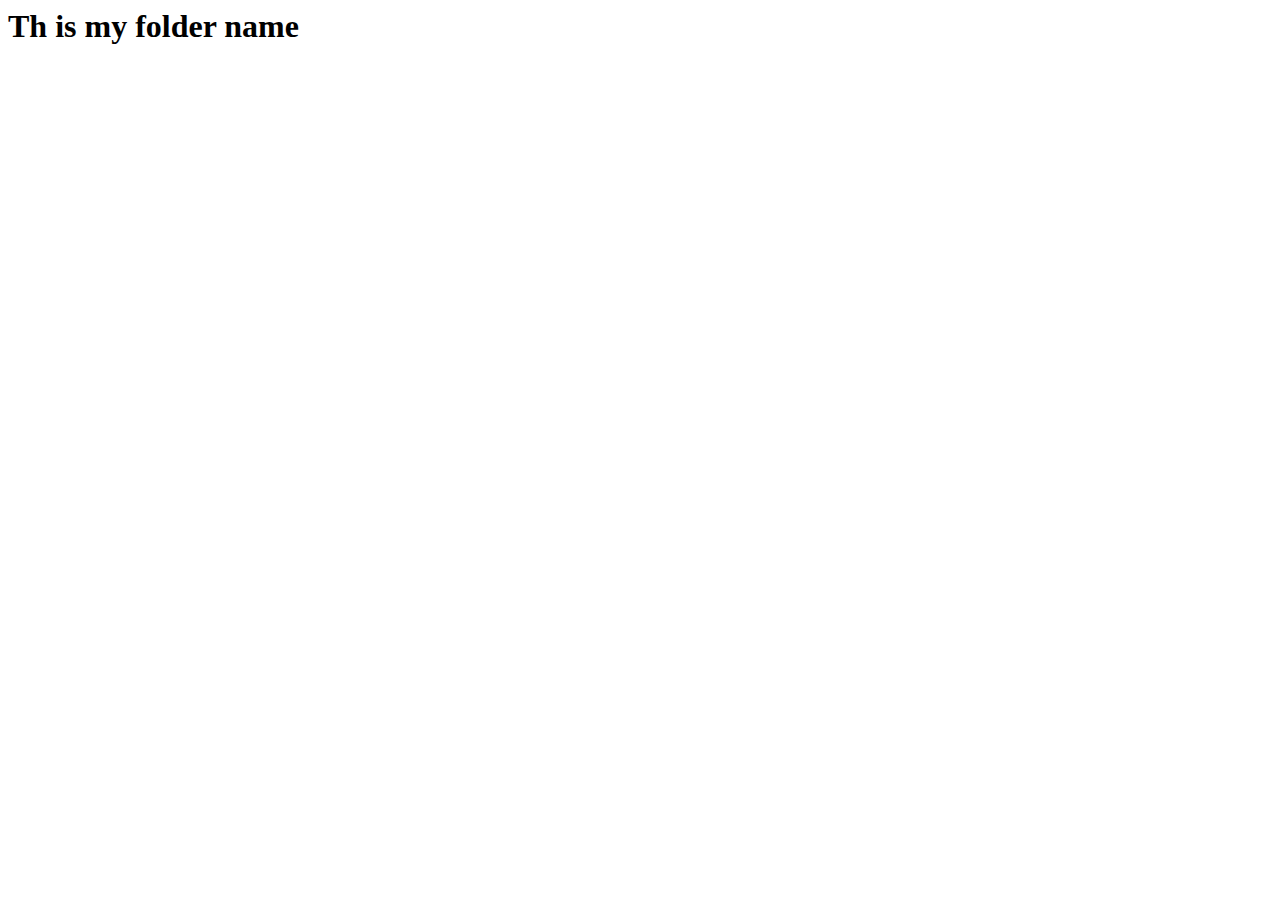
<file: Index.html>
<html lang="en">
<head>
    <meta charset="UTF-8">
    <meta name="viewport" content="width=device-width, initial-scale=1.0">
    <title>Document</title>
</head>
<body>
    <h1>Th is my folder name</h1>
</body>
</html>
</file>
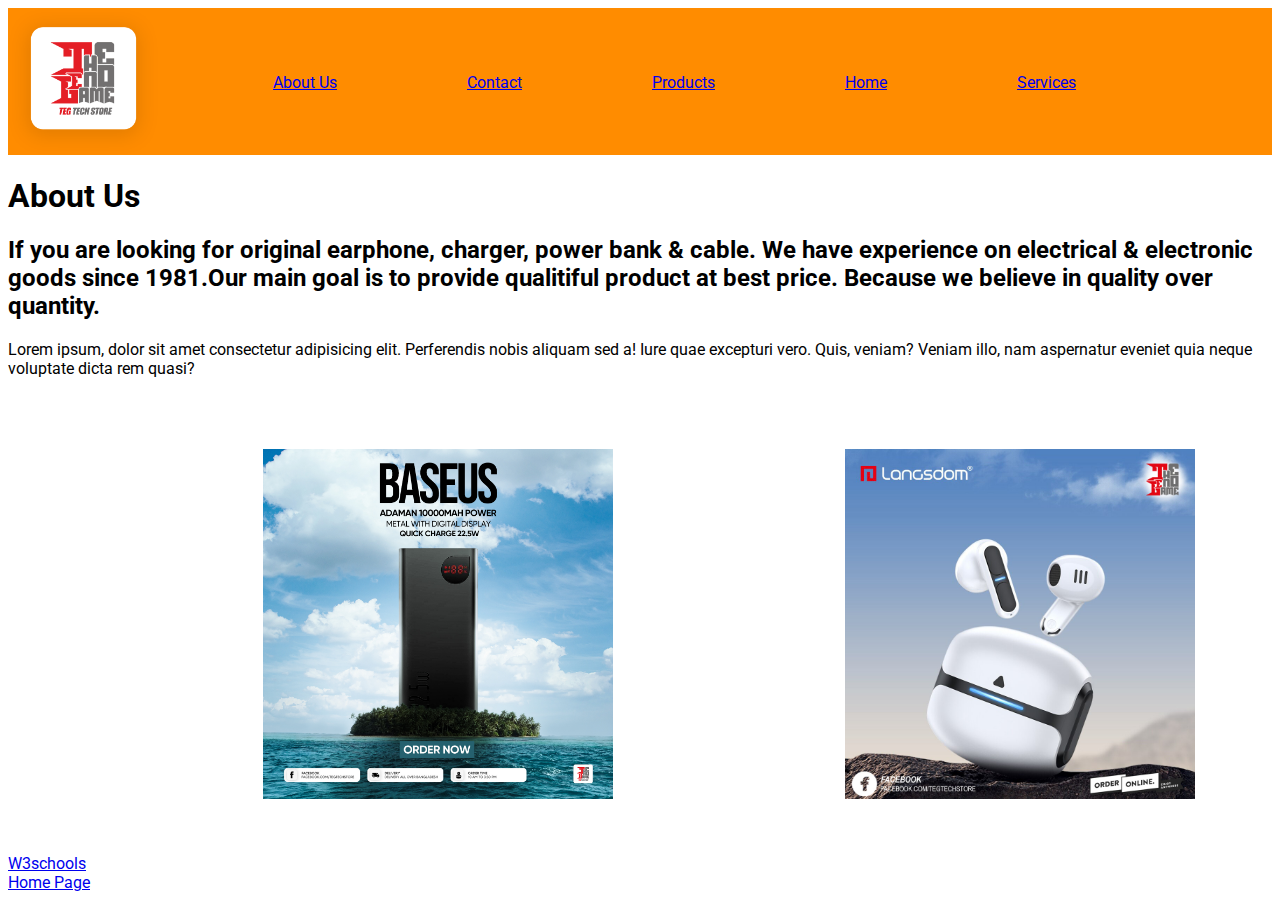
<file: Aboutus.html>
<!DOCTYPE html>
<html lang="en">
<head>
    <meta charset="UTF-8">
    <meta name="viewport" content="width=device-width, initial-scale=1.0">
    <title>Document</title>
    <link rel="stylesheet" href="style.css">
    <style>
        @import url('https://fonts.googleapis.com/css2?family=Candal&family=Roboto:ital,wght@0,100;0,300;0,400;0,500;0,700;0,900;1,100;1,300;1,400;1,500;1,700;1,900&display=swap');
        </style>
</head>
<body>
    <nav>
        <img src="IMAGE/Logo.png" alt="">
        
            <a href="Aboutus.html">About Us</a>
           <a href="Contact.html"> Contact</a>
            <a href="Products.html">Products</a>
            <a href="Home.html">Home</a>
            <a href="Services.html">Services</a>
        
    </nav>
    <h1>About Us</h1>
    <h2>If you are looking for original earphone, charger, power bank & cable. We have experience on electrical & electronic goods since 1981.Our main goal is to provide qualitiful product at best price. Because we believe in quality over quantity.</h2>

    <p>Lorem ipsum, dolor sit amet consectetur adipisicing elit. Perferendis nobis aliquam sed a! Iure quae excepturi vero. Quis, veniam? Veniam illo, nam aspernatur eveniet quia neque voluptate dicta rem quasi?</p>

    <div class="accessories">
        <img src="IMAGE/PB.jpg">
        <img src="IMAGE/Langsdom.jpg">
    </div>

    <!-- Want to go to -->

    <a href="https://www.w3schools.com/css/css_navbar.asp">W3schools</a>
     <br>
    <a href="Index.html">Home Page</a>
</body>
</html>
</file>
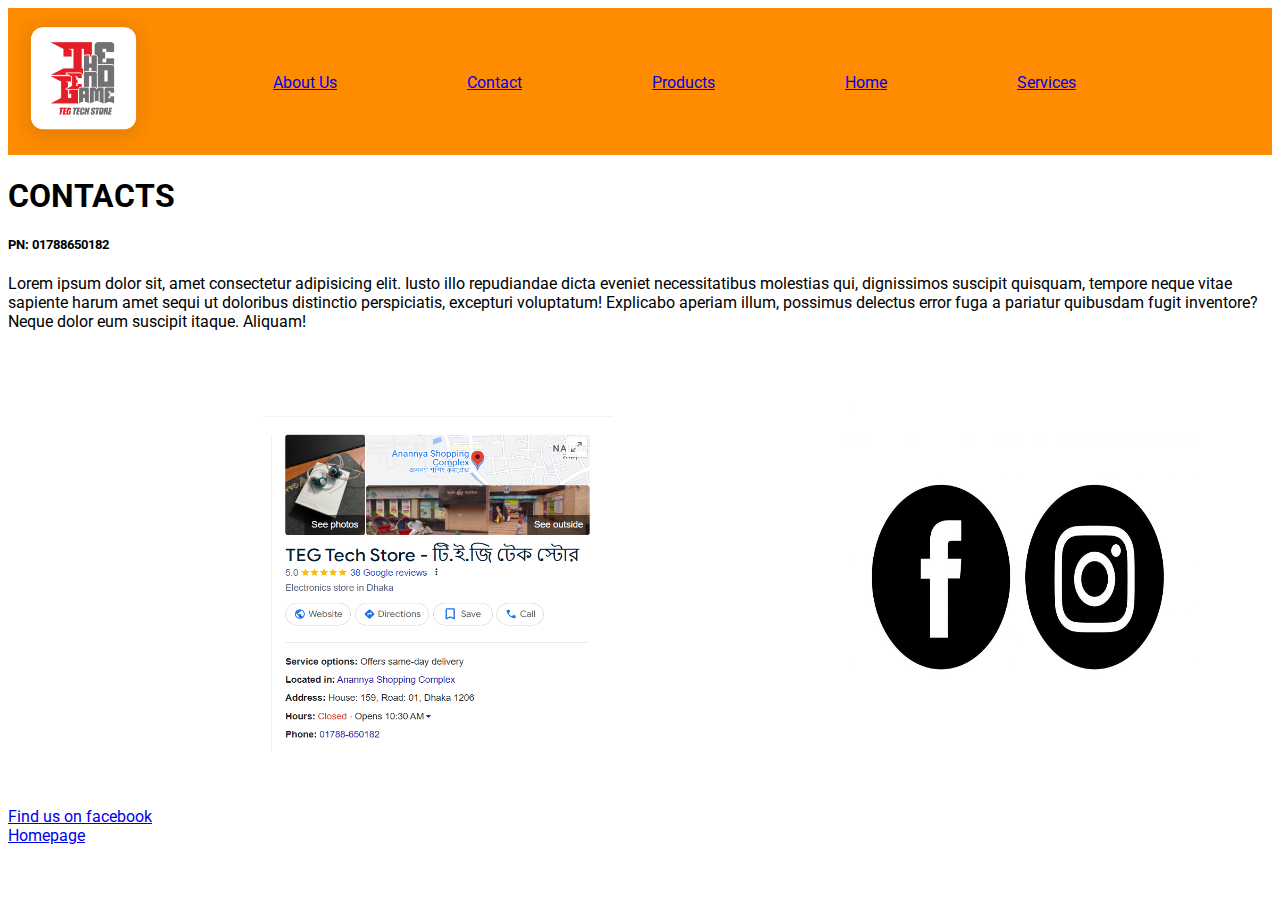
<file: Contact.html>
<!DOCTYPE html>
<html lang="en">
<head>
    <meta charset="UTF-8">
    <meta name="viewport" content="width=device-width, initial-scale=1.0">
    <title>Document</title>
    <link rel="stylesheet" href="style.css">
    <style>
        @import url('https://fonts.googleapis.com/css2?family=Candal&family=Roboto:ital,wght@0,100;0,300;0,400;0,500;0,700;0,900;1,100;1,300;1,400;1,500;1,700;1,900&display=swap');
        </style>
</head>
<nav>
        <img src="IMAGE/Logo.png" alt="">
        
            <a href="Aboutus.html">About Us</a>
           <a href="Contact.html"> Contact</a>
            <a href="Products.html">Products</a>
            <a href="Home.html">Home</a>
            <a href="Services.html">Services</a>
        
    
</nav>
<body>
    <h1>CONTACTS</h1>
    <h5>PN: 01788650182</h5>
    <p>Lorem ipsum dolor sit, amet consectetur adipisicing elit. Iusto illo repudiandae dicta eveniet necessitatibus molestias qui, dignissimos suscipit quisquam, tempore neque vitae sapiente harum amet sequi ut doloribus distinctio perspiciatis, excepturi voluptatum! Explicabo aperiam illum, possimus delectus error fuga a pariatur quibusdam fugit inventore? Neque dolor eum suscipit itaque. Aliquam!</p>

    <div class="accessories">
        <img src="IMAGE/Google add.png">
        <img src="IMAGE/F&I.jpg">
    </div>

    <a href="https://www.facebook.com/tegtechstore">Find us on facebook</a>
    <br>
    <a href="Index.html">Homepage</a>
</body>
</html>
</file>
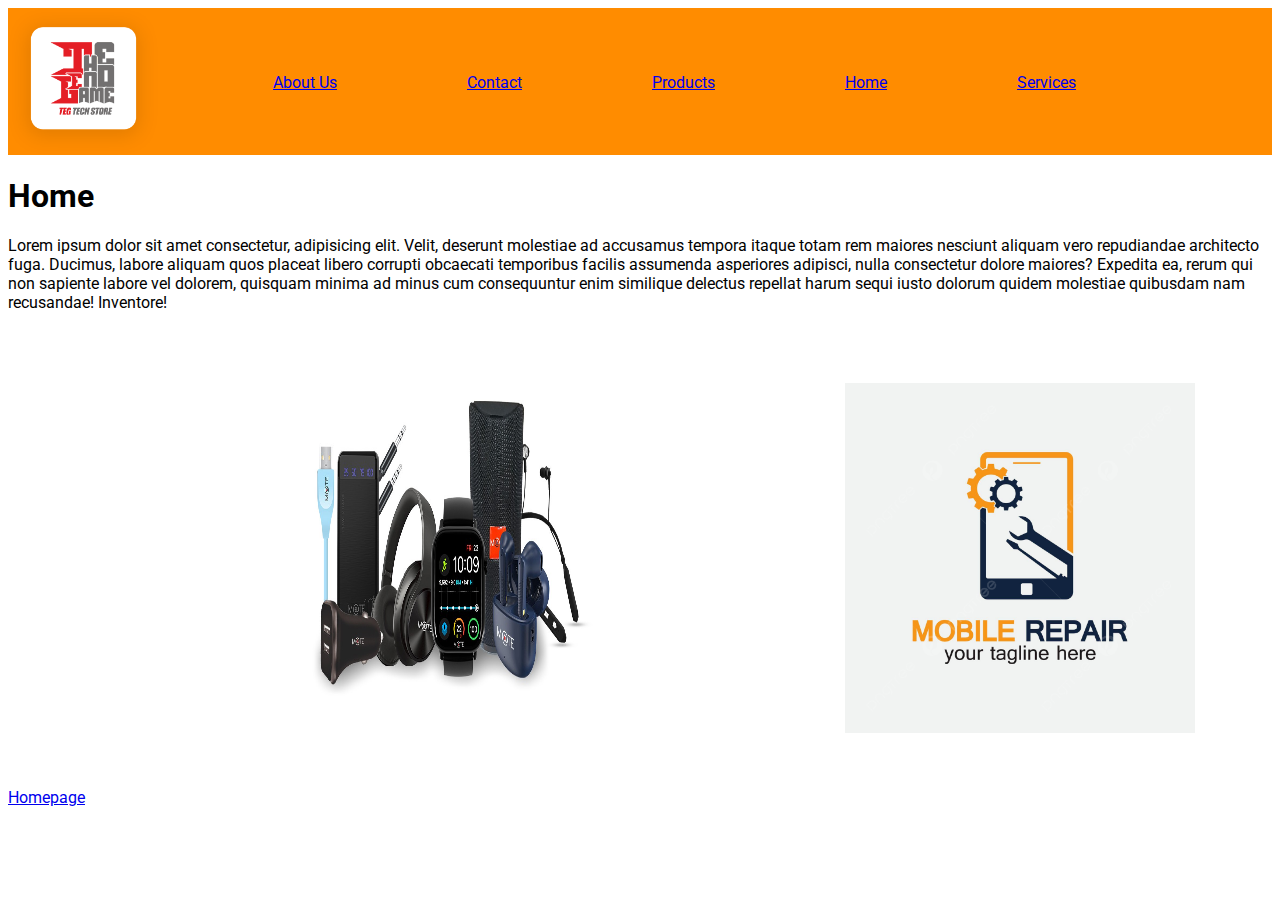
<file: Home.html>
<html lang="en">
<head>
    <meta charset="UTF-8">
    <meta name="viewport" content="width=device-width, initial-scale=1.0">
    <title>Document</title>
    <link rel="stylesheet" href="style.css">
    <style>
        @import url('https://fonts.googleapis.com/css2?family=Candal&family=Roboto:ital,wght@0,100;0,300;0,400;0,500;0,700;0,900;1,100;1,300;1,400;1,500;1,700;1,900&display=swap');
        </style>
</head>
<body>
    <nav>
        <img src="IMAGE/Logo.png" alt="">
        
            <a href="Aboutus.html">About Us</a>
           <a href="Contact.html"> Contact</a>
            <a href="Products.html">Products</a>
            <a href="Home.html">Home</a>
            <a href="Services.html">Services</a>
        
    </nav>
    <h1>Home</h1>
    <p>Lorem ipsum dolor sit amet consectetur, adipisicing elit. Velit, deserunt molestiae ad accusamus tempora itaque totam rem maiores nesciunt aliquam vero repudiandae architecto fuga. Ducimus, labore aliquam quos placeat libero corrupti obcaecati temporibus facilis assumenda asperiores adipisci, nulla consectetur dolore maiores? Expedita ea, rerum qui non sapiente labore vel dolorem, quisquam minima ad minus cum consequuntur enim similique delectus repellat harum sequi iusto dolorum quidem molestiae quibusdam nam recusandae! Inventore!</p>

    <div class="accessories">
        <img src="IMAGE/mote.jpg">
        <img src="IMAGE/repair.png">
    </div>

    <a href="Index.html">Homepage</a>
</body>
</html>
</file>
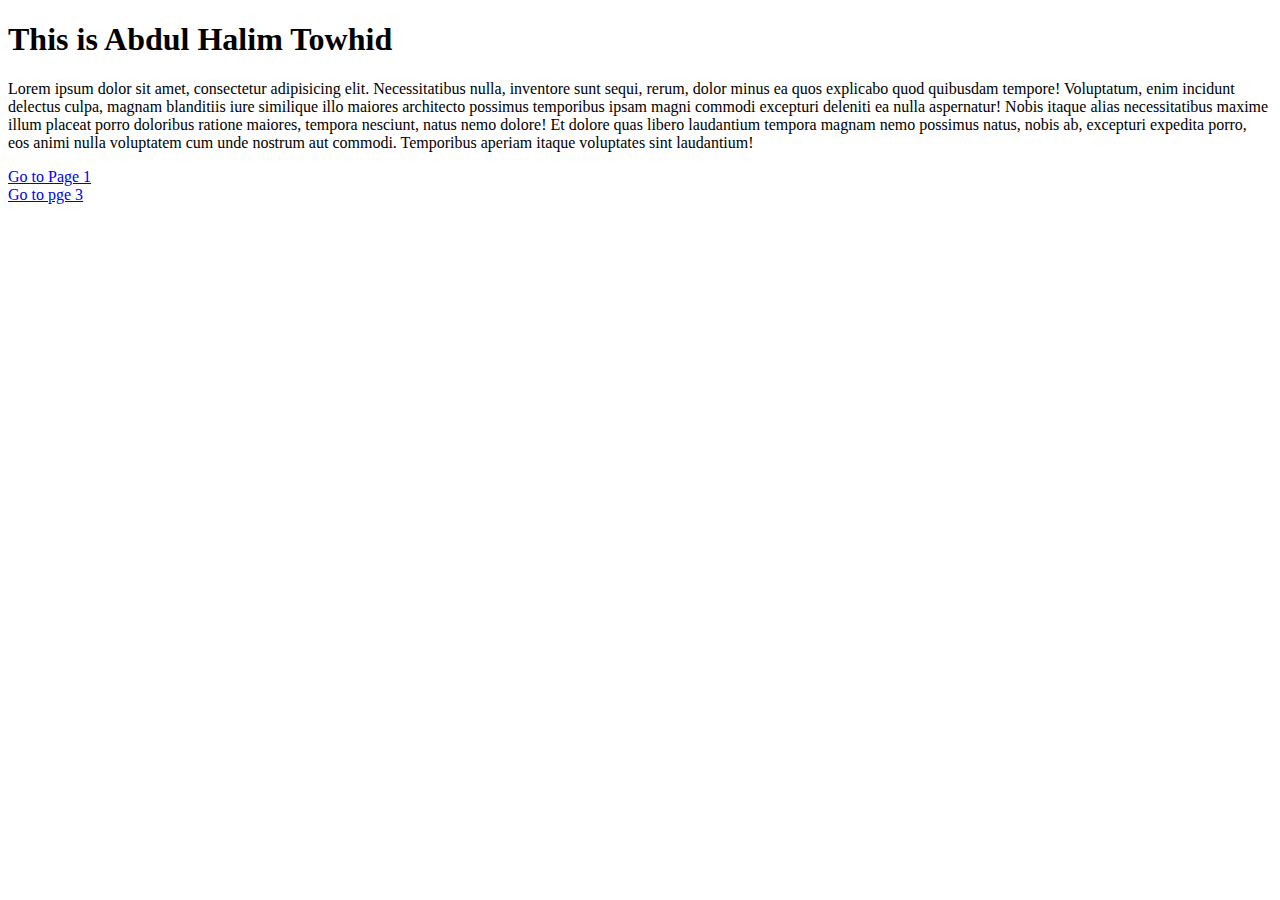
<file: HTMLpage2.html>
<!DOCTYPE html>
<html lang="en">
<head>
    <meta charset="UTF-8">
    <meta name="viewport" content="width=device-width, initial-scale=1.0">
    <title>Document</title>
</head>
<body>
   <h1>This is Abdul Halim Towhid</h1> 
   <p>Lorem ipsum dolor sit amet, consectetur adipisicing elit. Necessitatibus nulla, inventore sunt sequi, rerum, dolor minus ea quos explicabo quod quibusdam tempore! Voluptatum, enim incidunt delectus culpa, magnam blanditiis iure similique illo maiores architecto possimus temporibus ipsam magni commodi excepturi deleniti ea nulla aspernatur! Nobis itaque alias necessitatibus maxime illum placeat porro doloribus ratione maiores, tempora nesciunt, natus nemo dolore! Et dolore quas libero laudantium tempora magnam nemo possimus natus, nobis ab, excepturi expedita porro, eos animi nulla voluptatem cum unde nostrum aut commodi. Temporibus aperiam itaque voluptates sint laudantium!</p>
   <a href="Index.html">Go to Page 1</a>
   <br>
   <a href="HTMLpage3.html">Go to pge 3</a>
</body>
</html>
</file>
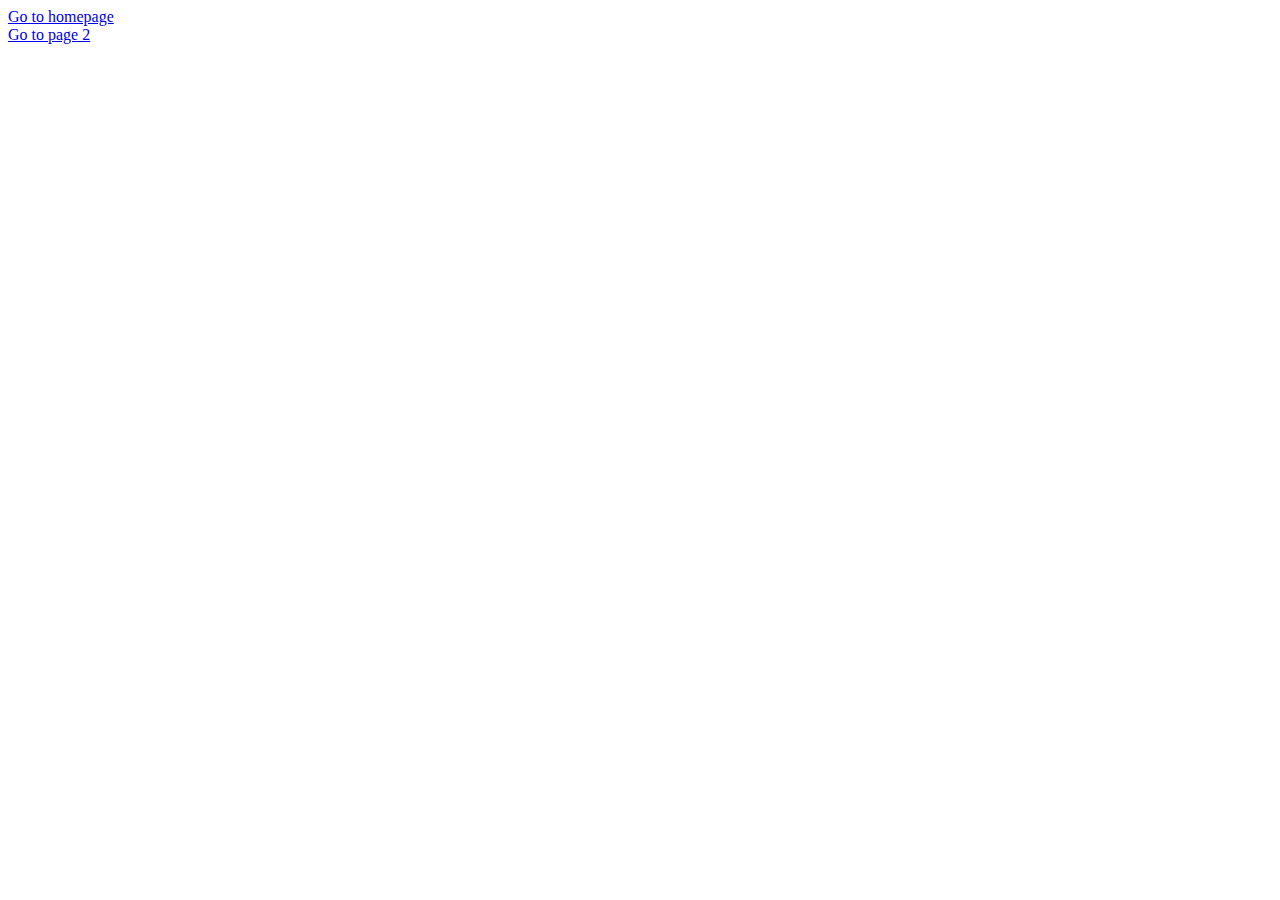
<file: HTMLpage3.html>
<!DOCTYPE html>
<html lang="en">
<head>
    <meta charset="UTF-8">
    <meta name="viewport" content="width=device-width, initial-scale=1.0">
    <title>Document</title>
</head>
<body>
    <a href="Index.html">Go to homepage</a>
    <br>
    <a href="HTMLpage2.html">Go to page 2</a>
</body>
</html>
</file>
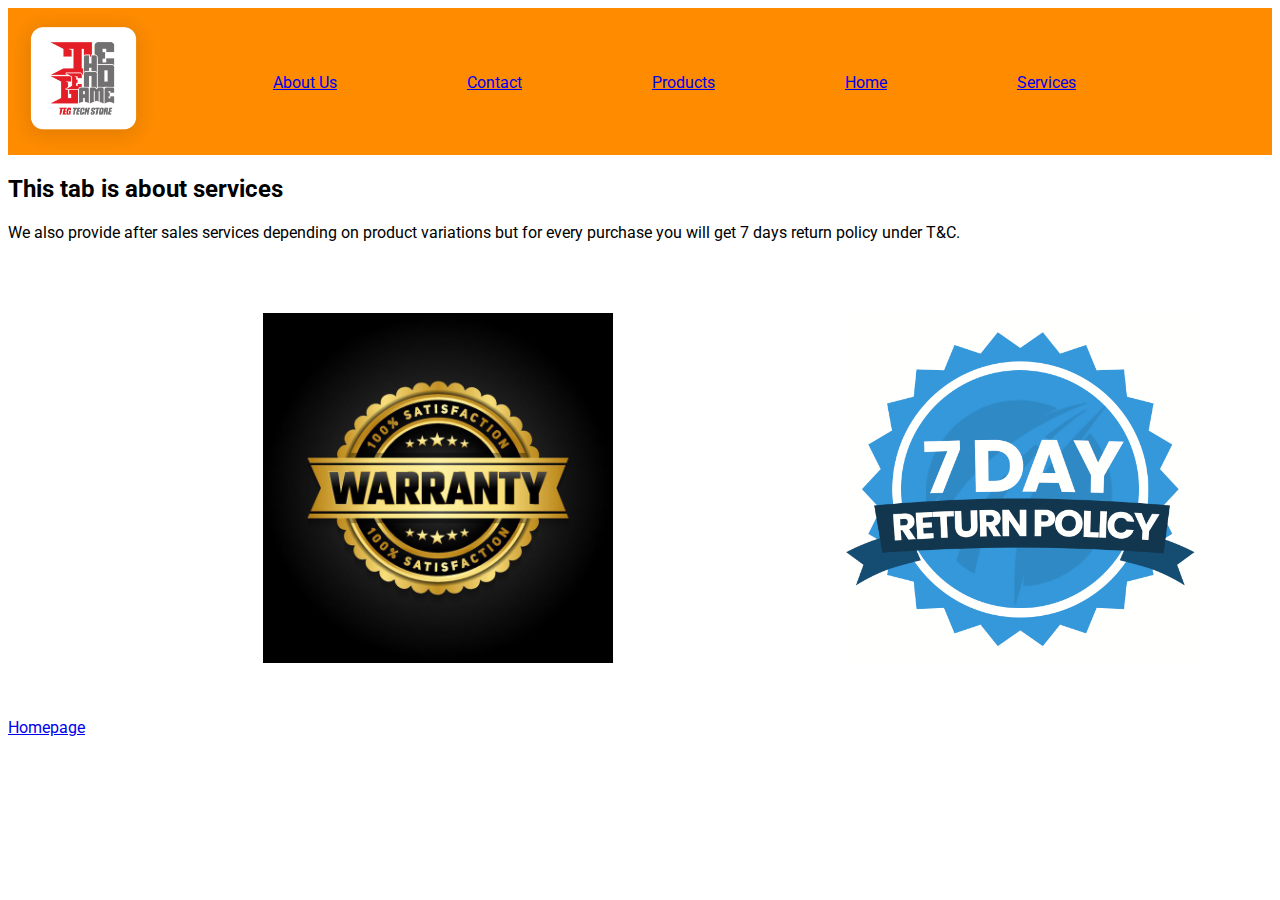
<file: Services.html>
<!DOCTYPE html>
<html lang="en">
<head>
    <meta charset="UTF-8">
    <meta name="viewport" content="width=device-width, initial-scale=1.0">
    <title>Document</title>
    <link rel="stylesheet" href="style.css">
    <link rel="preconnect" href="https://fonts.googleapis.com">
    <style>
        @import url('https://fonts.googleapis.com/css2?family=Candal&family=Roboto:ital,wght@0,100;0,300;0,400;0,500;0,700;0,900;1,100;1,300;1,400;1,500;1,700;1,900&display=swap');
        </style>
</head>

<body>
    <nav>
        <img src="IMAGE/Logo.png" alt="">
        
            <a href="Aboutus.html">About Us</a>
           <a href="Contact.html"> Contact</a>
            <a href="Products.html">Products</a>
            <a href="Home.html">Home</a>
            <a href="Services.html">Services</a>
        
    </nav>
    <h2>This tab is about services</h2>

    <p>We also provide after sales services depending on product variations but for every purchase you will get 7 days return policy under T&C.</p>

    <div class="accessories">
        <img src="IMAGE/warerent.jpg">
        <img src="IMAGE/policy.jpeg">
    </div>

    <a href="Index.html">Homepage</a>
</body>
</html>
</file>
<file: style.css>
nav {
    display:flex;
    background-color: darkorange;
    /* margin: 20px;
    padding: 50px; */
    

}
nav a{
    padding: 15px;
    text-align: end;
    margin-left: 100px;
    margin-top: 50px;
}
nav img{
    width: 150px;
}
body{
        font-family: "Roboto", sans-serif;
    }

    .accessories{
        display: grid;
        grid-template-columns: repeat(2,1fr);
        padding: 50px;


    }

.accessories img {
    width: 350px;
    height:350px;
    padding: 5px;
    margin-left: 200px;
    
}

nav img:hover {
    box-shadow: 5px 10px 12px grey;
}
</file>
